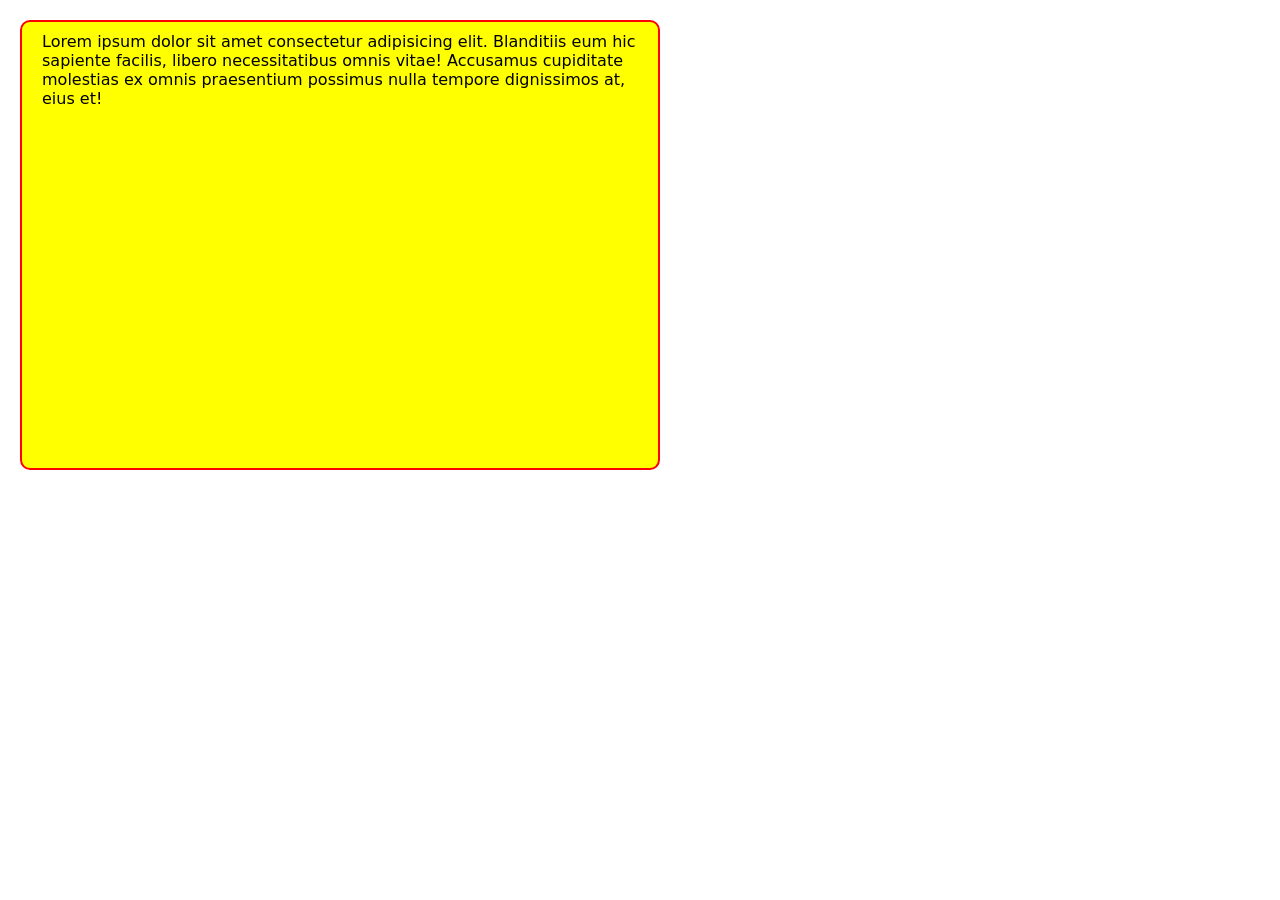
<file: basics/display.html>
<!DOCTYPE html>
<html lang="en">
<head>
    <meta charset="UTF-8">
    <meta name="viewport" content="width=device-width, initial-scale=1.0">
    <title>Document</title>
</head>
<body>
<div id="parent">
  Lorem ipsum dolor sit amet consectetur adipisicing elit. Blanditiis eum hic sapiente facilis, libero necessitatibus omnis vitae! Accusamus cupiditate molestias ex omnis praesentium possimus nulla tempore dignissimos at, eius et!
</div>
  
  <link rel="stylesheet" href="display.css">  
</body>
</html>
</file>
<file: basics/display.css>
* {
  margin: 0;
  padding: 0;
  box-sizing: border-box;
}

body {
  font-family: system-ui, sans-serif;
}
html{
    height: 100%;
    width: 100%;
}

#parent{
    border: 2px solid rgb(255, 0, 0);
    height: 50vh;
    width: 50%;
    background-color: yellow;
    padding: 10px 20px;
    border-radius: 10px;
    margin: 20px 20px;
}
</file>
